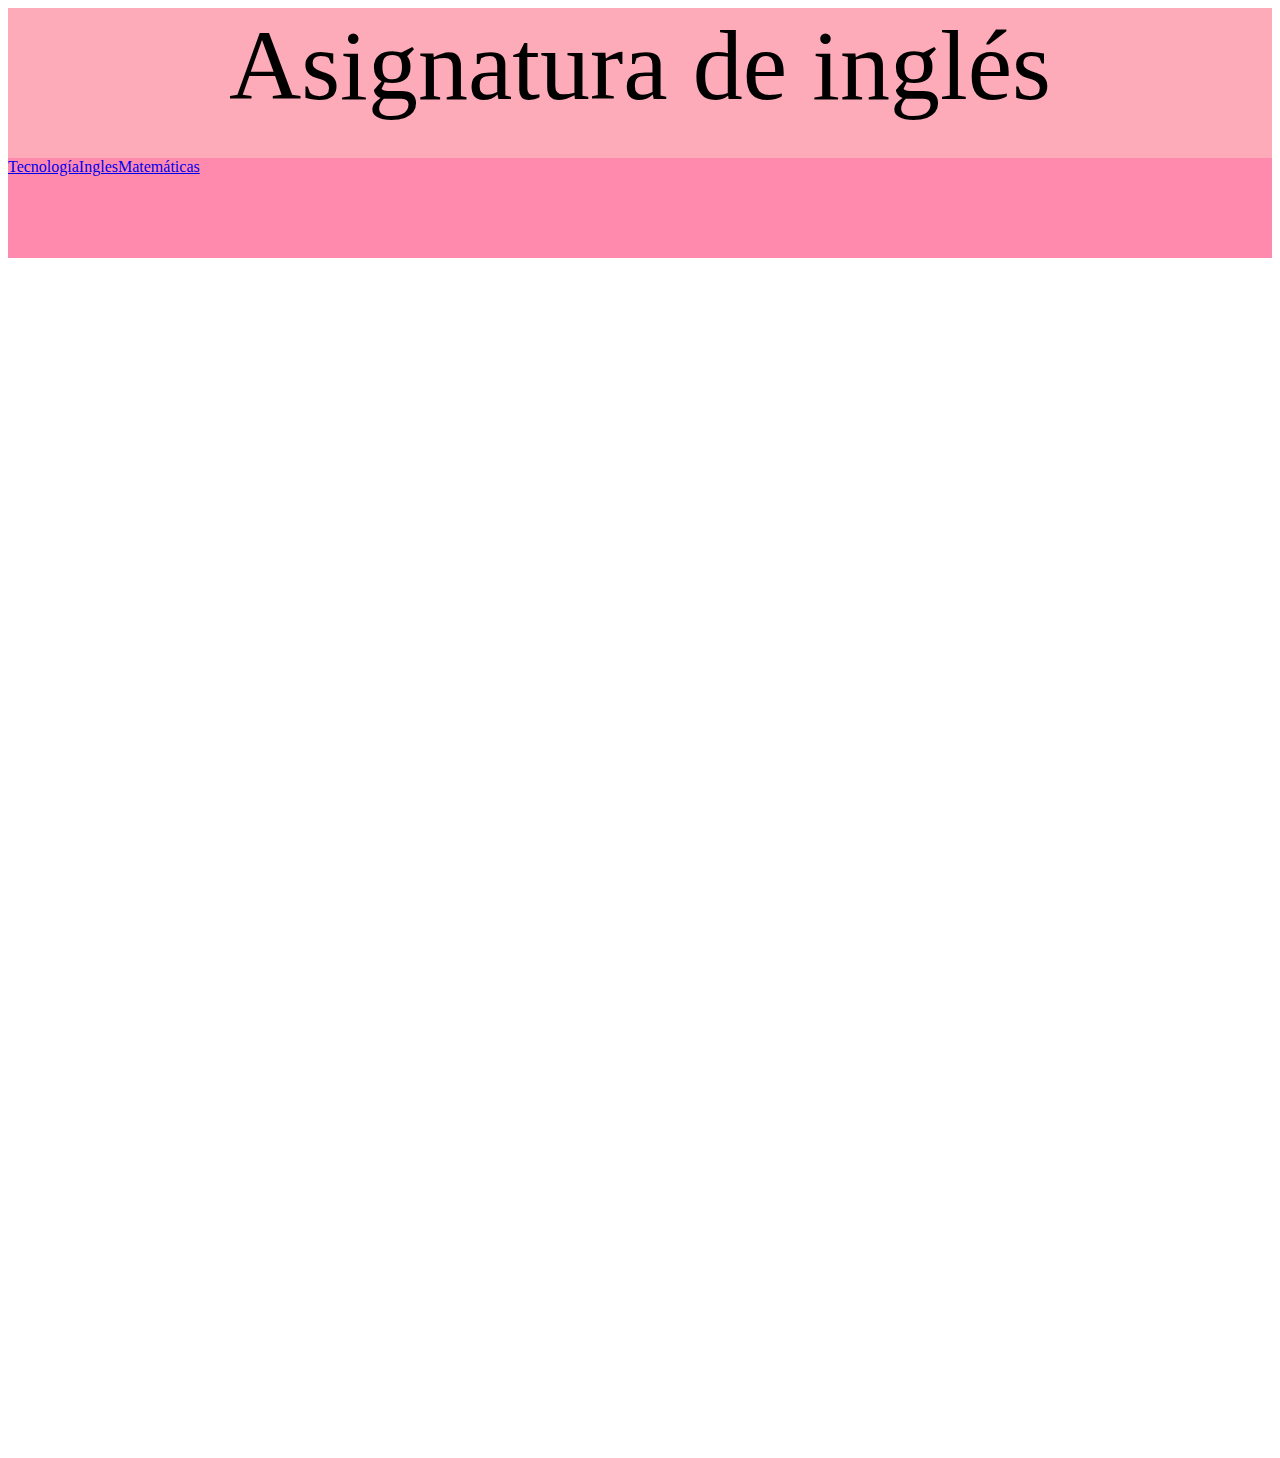
<file: ingles.html>
<!DOCTYPE html>
<html lang="en">
<head>
    <meta charset="UTF-8">
    <meta http-equiv="X-UA-Compatible" content="IE=edge">
    <meta name="viewport" content="width=device-width, initial-scale=1.0">
    <title>Document</title>
    <link rel="stylesheet" href="temas.css">
</head>
<body>
    <div class="contenedor">
        <div class="encabezado">
            Asignatura de inglés
        </div>
        <div class="menu">
            <div class="tecnologia">
                <a href="index.html">Tecnología</a>
            </div>
            <div class="ingles">
                <a href="ingles.html">Ingles</a>
            </div>
            <div class="matematicas">
                <a href="matematicas.html">Matemáticas</a>
            </div>

        </div>
        <div class="contenedor2">
            <div class="derecha"></div>
            <div class="centro"></div>
            <div class="izquierda"></div>
        </div>
    </div>

</body>
</html>
</file>
<file: temas.css>
.contenedor{
    
    width: 100%;
    height: 1400px;
    background-color: rgb(253, 253, 253);
}
.encabezado{

    width: 100%;
    height: 150px;
    background-color: rgb(253, 171, 185);
    font-size: 100px;
    text-align: center
}
.menu{

    width: 100%;
    height: 100px;
    background-color: rgb(255, 138, 173);
    display: flex;
}
.Sociales{
    width: 90px;
    height: 98px;
    background-color: rgb(255, 113, 156);
    margin: 2px;
}
.Matematicas{
    width: 90px;
    height: 98px;
    background-color: rgb(255, 113, 156);
    margin: 2px;
}
.Ingles{
    width: 90px;
    height: 98px;
    background-color: rgb(255, 113, 156);
    margin: 2px;
}
.Tecnologia{
    width: 90px;
    height: 98px;
    background-color: rgb(255, 113, 156);
    margin: 2px;
}
.Biologia{
    width: 90px;
    height: 98px;
    background-color: rgb(255, 113, 156);
    margin: 2px;
}
.contenedor2{

    width: 100%;
    height: 1200px;
    background-color: rgb(255, 255, 255);
    display: flex;
}
.izquierdo{

    width: 20%;
    height: 1200px;
    background-color: rgb(255, 156, 186);
}
.centro{

    width: 60%;
    height: 1200px;
    background-color: white;
}
.derecho{

    width: 20%;
    height: 1200px;
    background-color: rgb(255, 156, 186);
}
</file>
